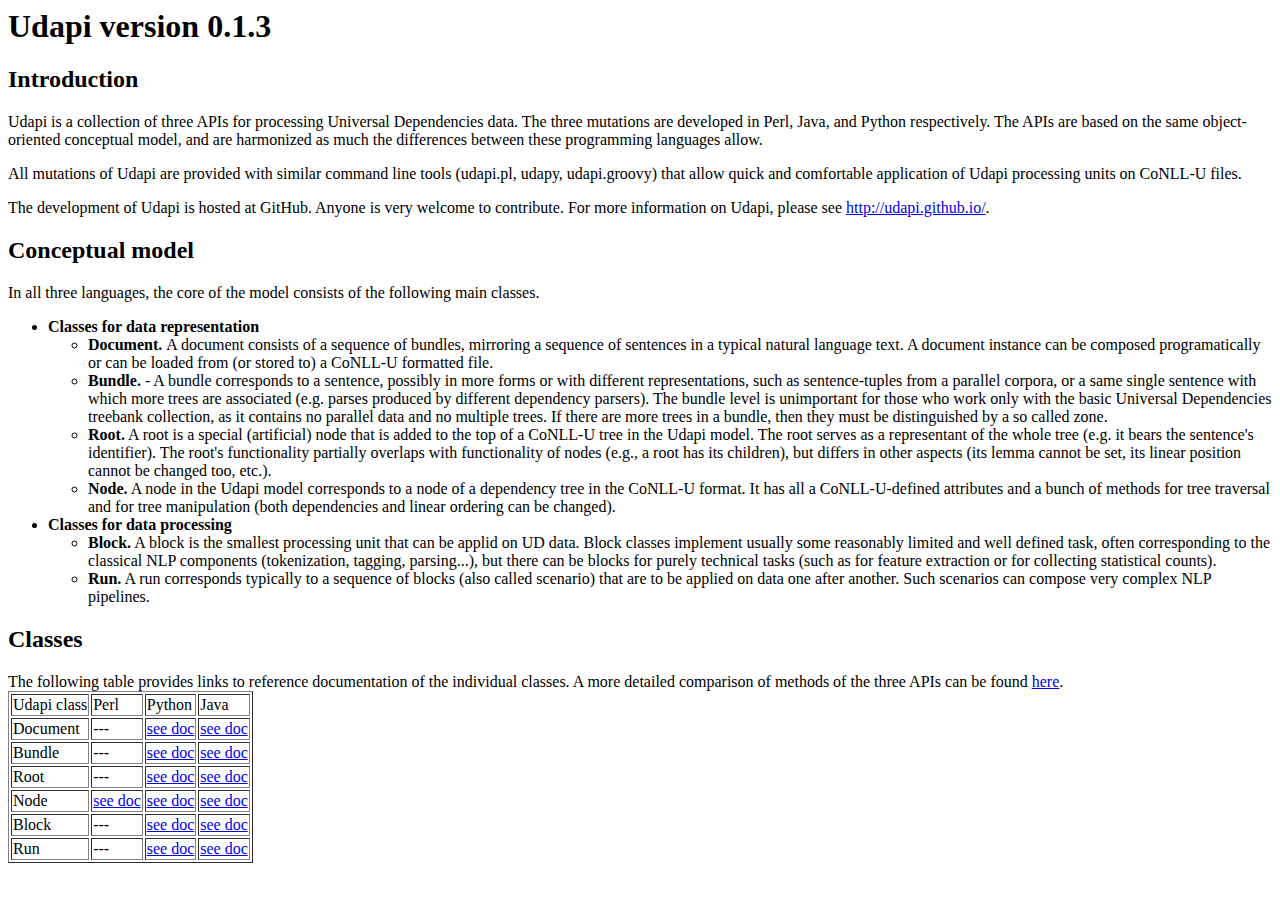
<file: doc/index.html>
<html>
<head>
<title>Udapi - Application Programming Interface for Universal Dependencies</title>
</head>

<body>

<h1>Udapi version 0.1.3</h1>

<h2>Introduction</h2>

<p>
Udapi is a collection of three APIs for processing Universal Dependencies data.
The three mutations are developed in Perl, Java, and Python respectively.
The APIs are based on the same object-oriented conceptual model, and are
harmonized as much the differences between these programming languages allow.
</p>

<p>
All mutations of Udapi are provided with similar command line tools (udapi.pl, udapy, udapi.groovy) that allow
quick and comfortable application of Udapi processing units on CoNLL-U files.
</p>

<p>
The development of Udapi is hosted at GitHub. Anyone is very welcome to contribute.
For more information on Udapi, please see <a href="http://udapi.github.io/">http://udapi.github.io/</a>.
</p>


<h2>Conceptual model</h2>
In all three languages, the core of the model consists of the following main classes.
<ul>
  <li> <b>Classes for data representation</b>
    <ul>

      <li> <b>Document. </b>  A document consists of a sequence of bundles,
            mirroring a sequence of sentences in a typical natural language text.
            A document instance can be composed programatically or can be loaded from (or stored to) a CoNLL-U formatted file.
      </li>

      <li> <b>Bundle.</b> - A bundle corresponds to a sentence, possibly in more forms or with different representations,
       such as sentence-tuples from a parallel corpora, or a same single sentence with which more trees are associated
       (e.g. parses produced by different dependency parsers). The bundle level is unimportant for those who work only with
	the basic Universal Dependencies treebank collection, as it contains no parallel data and no multiple trees.
	If there are more trees in a bundle, then they must be distinguished by a so called zone.
      </li>

      <li> <b>Root.</b> A root is a special (artificial) node that is added to the top of a CoNLL-U tree in the Udapi model.
          The root serves as a representant of the whole tree (e.g. it bears the sentence's identifier).
          The root's functionality partially overlaps with functionality
          of nodes (e.g., a root has its children), but differs in other aspects (its lemma cannot be set, its linear position
          cannot be changed too, etc.).
      </li>

      <li> <b>Node.</b> A node in the Udapi model corresponds to a node of a dependency tree in the CoNLL-U format. 
        It has all a CoNLL-U-defined attributes and a bunch of methods for tree traversal and for tree manipulation
        (both dependencies and linear ordering can be changed).</li>
    </ul>
  </li>
 
  <li> <b>Classes for data processing</b>
   <ul>
    <li> <b>Block.</b> A block is the smallest processing unit that can be applid on UD data.
            Block classes implement usually some reasonably limited and
            well defined task, often corresponding to the classical NLP components (tokenization, tagging, parsing...), 
            but there can be blocks for purely technical tasks (such as for feature extraction or for collecting statistical counts).
    </li>

    <li> <b>Run.</b> A run corresponds typically to a sequence of blocks (also called scenario) that are to be applied on data one after another.
            Such scenarios can compose very complex NLP pipelines.
    </li>
   </ul>

  </li>
 
</ul>

<h2>Classes</h2>

The following table provides links to reference documentation of the individual classes.
A more detailed comparison of methods of the three APIs can be found <a href="comparison.html">here</a>.

<table border="1">
<tr> 
  <td>Udapi class</td>
  <td>Perl</td>
  <td>Python</td>
  <td>Java</td>
</tr> 

<tr> 
  <td>Document</td>
  <td>---</td>
  <td><a href='python/udapi.core.document.Document.html'>see doc</a></td>
  <td><a href='java/cz/ufal/udapi/core/Document.html'>see doc</a>  </td>
</tr> 

<tr> 
  <td>Bundle</td>
  <td>---</td>
  <td><a href='python/udapi.core.bundle.Bundle.html'>see doc</a></td>
  <td><a href='java/cz/ufal/udapi/core/Bundle.html'>see doc</a>  </td>
</tr> 

<tr> 
  <td>Root</td>
  <td>---</td>
  <td><a href='python/udapi.core.root.Root.html'>see doc</a></td>
  <td><a href='java/cz/ufal/udapi/core/Root.html'>see doc</a>  </td>
</tr> 

<tr> 
  <td>Node</td>
  <td><a href='perl/Udapi/Core/Node.html'>see doc</a></td>
  <td><a href='python/udapi.core.node.Node.html'>see doc</a></td>
  <td><a href='java/cz/ufal/udapi/core/Node.html'>see doc</a>  </td>
</tr> 

<tr> 
  <td>Block</td>
  <td>---</td>
  <td><a href='python/udapi.core.block.Block.html'>see doc</a></td>
  <td><a href='java/cz/ufal/udapi/core/Block.html'>see doc</a>  </td>
</tr> 

<tr> 
  <td>Run</td>
  <td>---</td>
  <td><a href='python/udapi.core.run.Run.html'>see doc</a></td>
  <td><a href='java/cz/ufal/udapi/core/Run.html'>see doc</a>  </td>
</tr> 


</table>




</body>
</html>
</file>
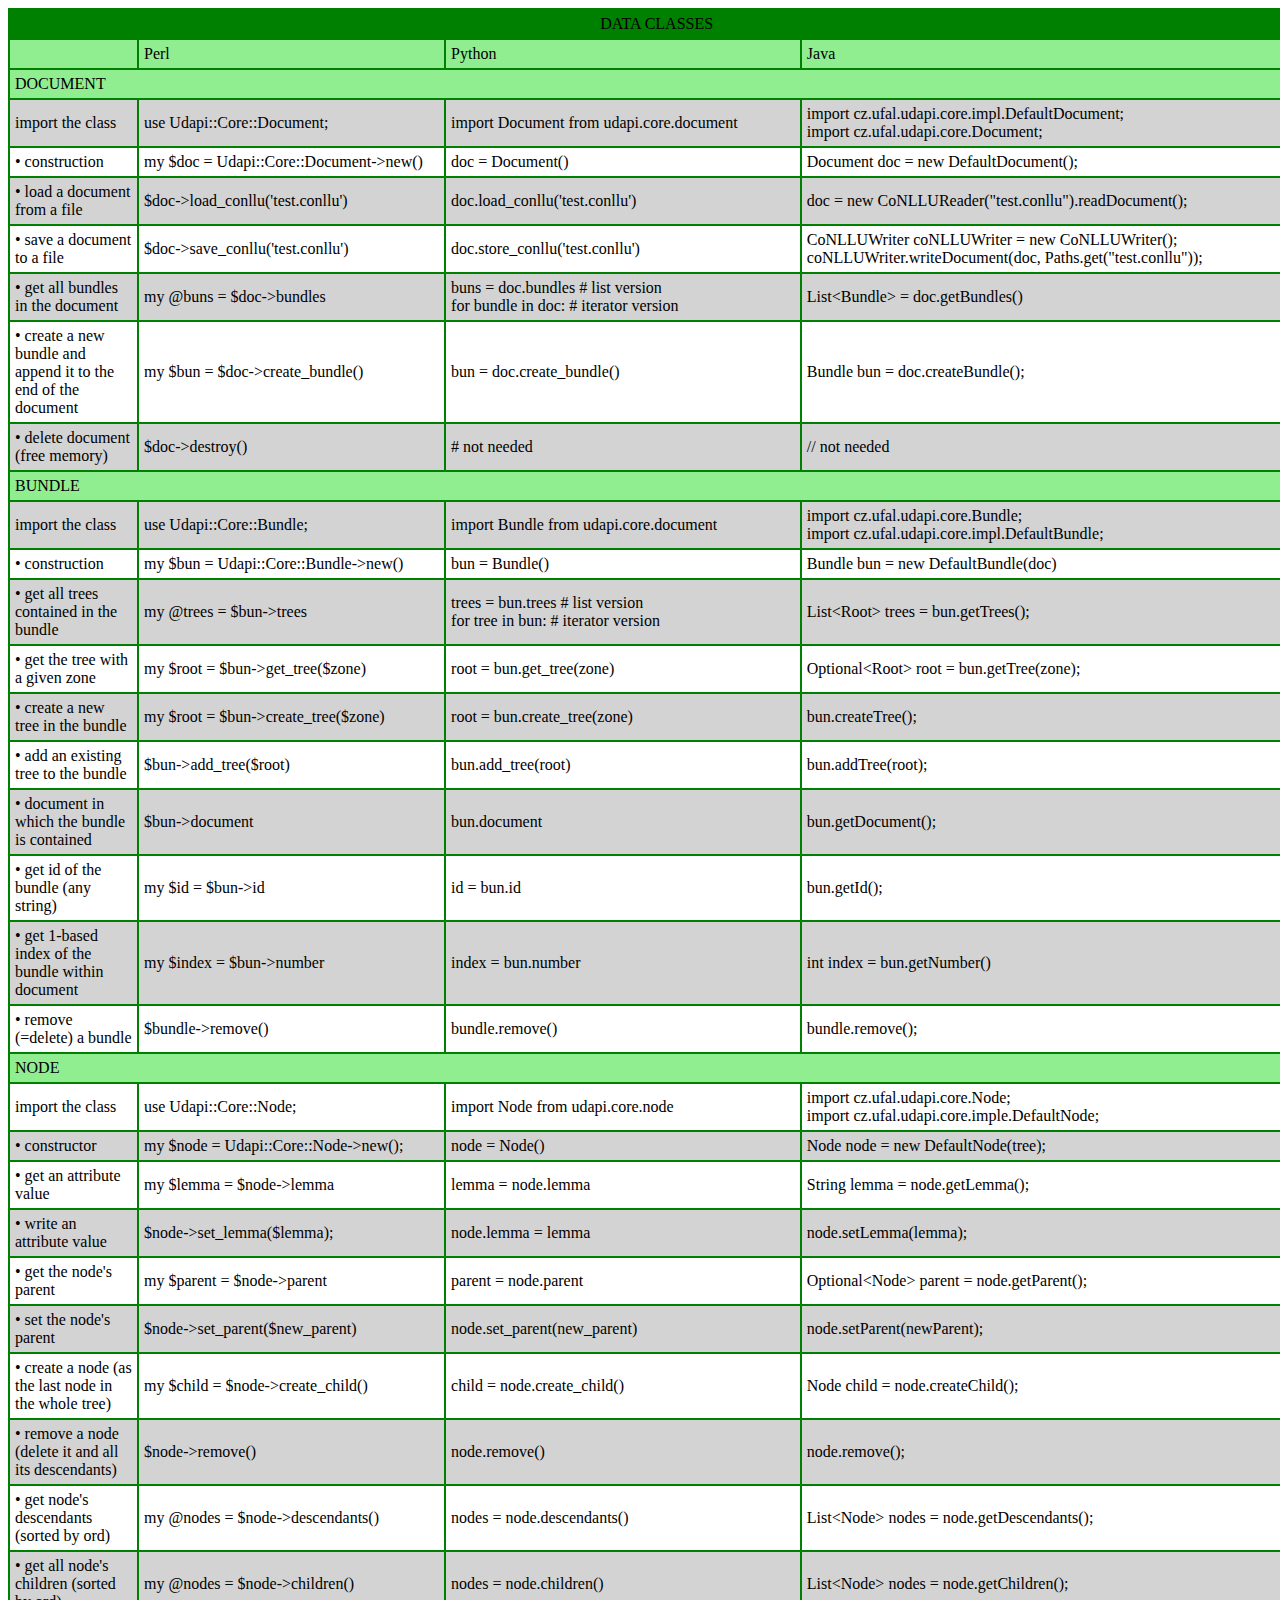
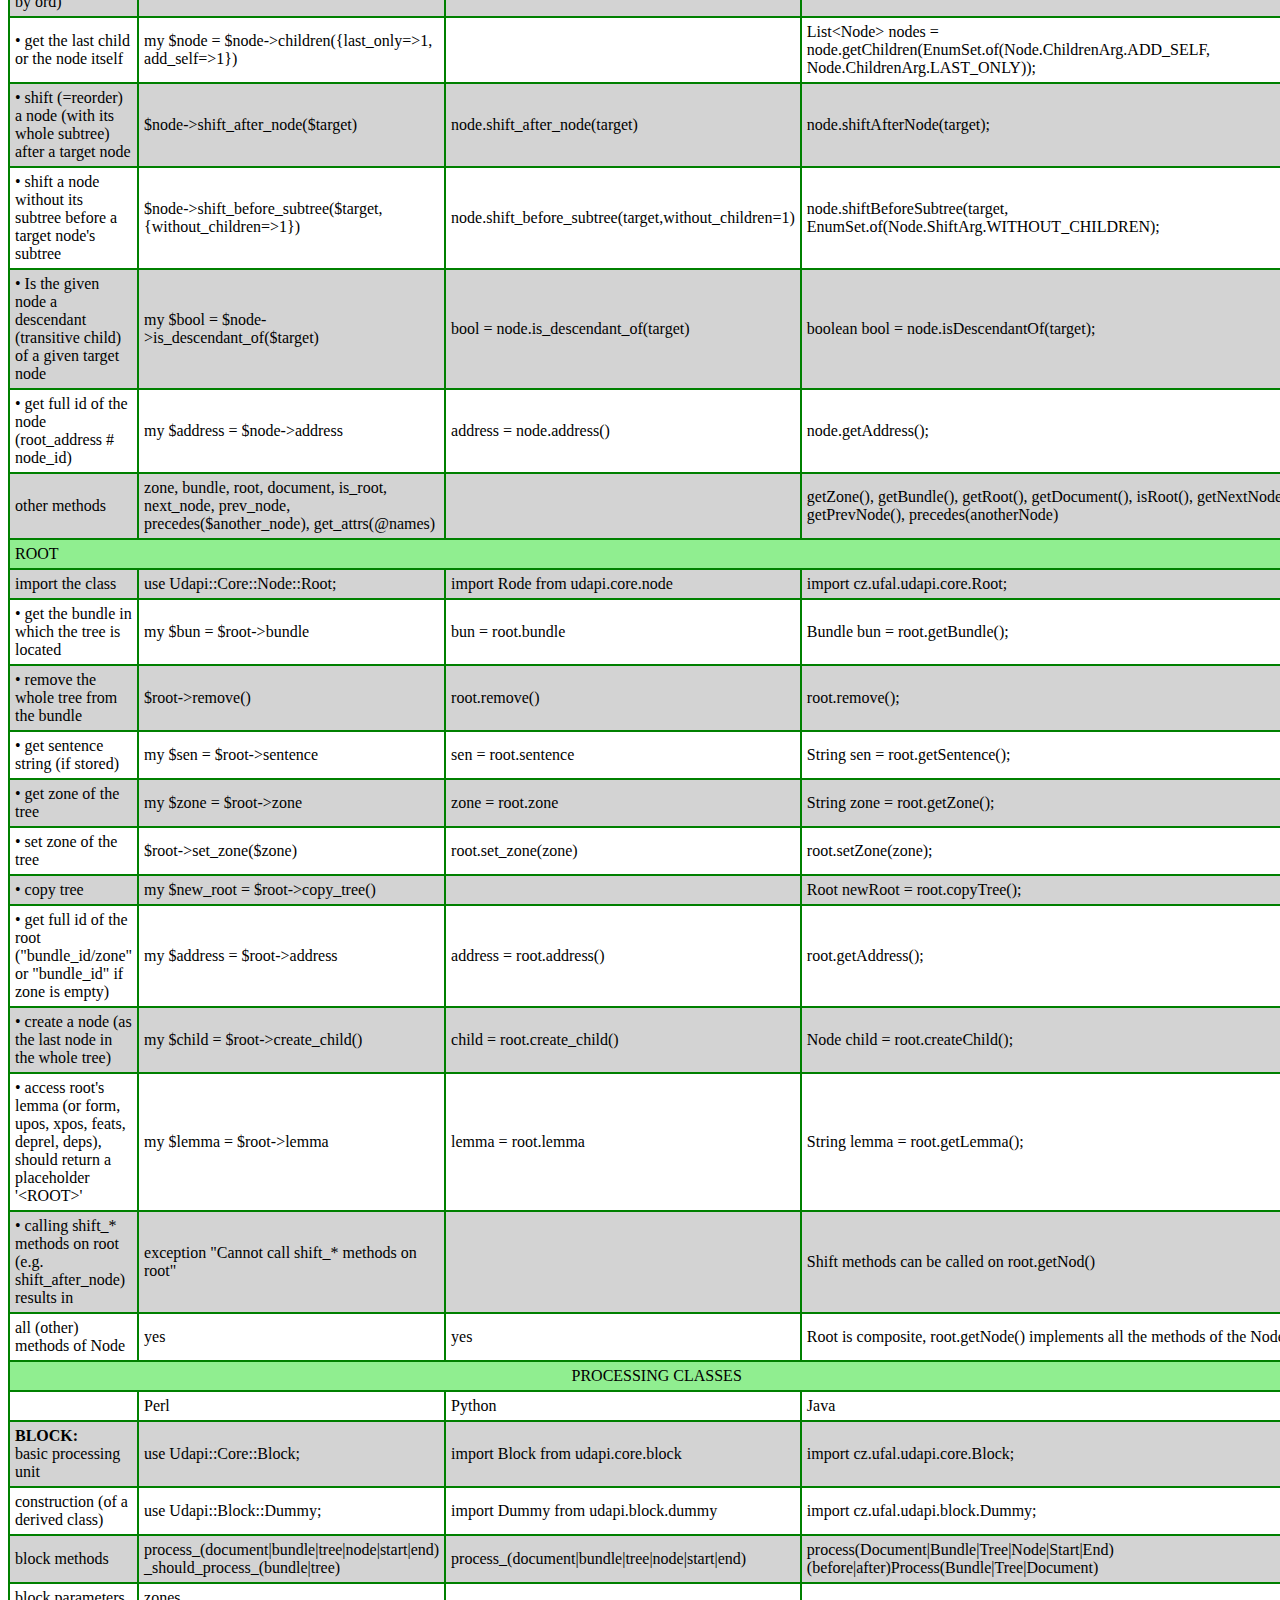
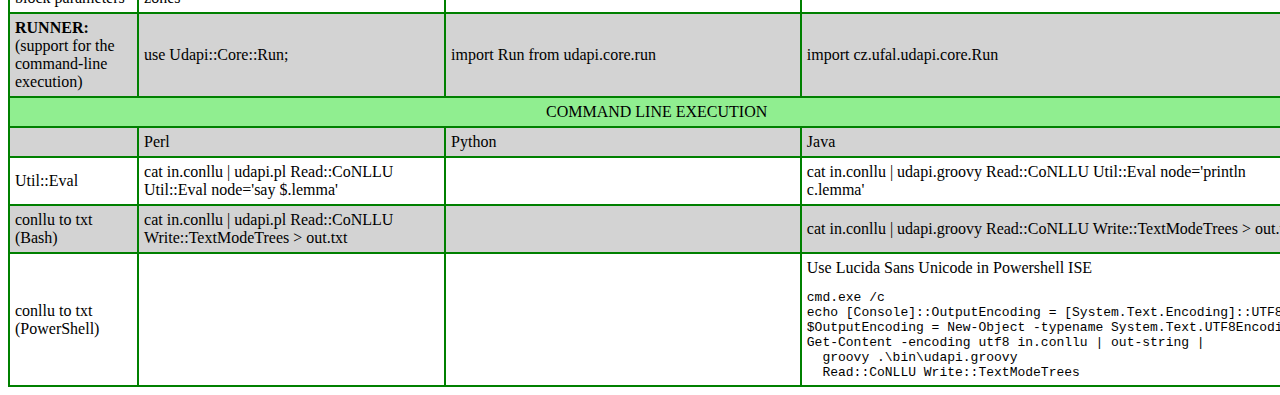
<file: doc/comparison.html>
<html>
<head>

<style> 
  table,th,td { border:2px solid green; } 
  table { border-collapse:collapse; width:90%; } 
  td { height:30px; } 
  tbody tr:nth-child(even) { background: lightgrey; } </style>


</head>

<body>

<table  border="1" cellspacing="0" cellpadding="5">
<col width="25%"/>
<col width="25%"/>
<col width="25%"/>
<col width="25%"/>


<!--************* DATA CLASSES *************-->

<tr>
  <td colspan="4" align="center" bgcolor="green"> DATA CLASSES </td>
</tr>

<tr style="background: lightgreen">
  <td>  </td>
  <td> Perl </td>
  <td> Python </td>
  <td> Java </td>
</tr>


<!--************* DOCUMENT *************-->

<tr>
  <td colspan='4' bgcolor='lightgreen'> DOCUMENT </td>
</tr>


<tr>
  <td> import the class</td>
  <td>  use Udapi::Core::Document; </td>
  <td>  import Document from udapi.core.document  </td>
  <td>  import cz.ufal.udapi.core.impl.DefaultDocument;<br/>
        import cz.ufal.udapi.core.Document;
  </td>
</tr>

<tr>
  <td> &bull; construction </td>
  <td>  my $doc = Udapi::Core::Document->new() </td>
  <td>  doc = Document()  </td>
  <td>  Document doc = new DefaultDocument(); </td>
</tr>

<tr>
  <td> &bull; load a document from a file <!-- <span style="color:red">DIFF</span> --> </td>
  <td>  $doc->load_conllu('test.conllu') </td>
  <td>  doc.load_conllu('test.conllu')  </td>
  <td>  doc = new CoNLLUReader("test.conllu").readDocument(); </td>
</tr>


<tr>
  <td> &bull; save a document to a file <!-- <span style="color:red">DIFF</span> --> </td>
  <td>  $doc->save_conllu('test.conllu') </td>
  <td>  doc.store_conllu('test.conllu')   </td>
  <td>  CoNLLUWriter coNLLUWriter = new CoNLLUWriter();<br/>
    coNLLUWriter.writeDocument(doc, Paths.get("test.conllu"));
  </td>
</tr>

<tr>
  <td> &bull; get all bundles in the document</td>
  <td>  my @buns = $doc->bundles </td>
  <td>  buns = doc.bundles # list version<br/>
        for bundle in doc: # iterator version
  </td>
  <td>  List&lt;Bundle&gt; = doc.getBundles() </td>
</tr>

<tr>
  <td> &bull; create a new bundle and append it to the end of the document </td>
  <td>  my $bun = $doc->create_bundle() </td>
  <td>  bun = doc.create_bundle() </td>
  <td>  Bundle bun = doc.createBundle(); </td>
</tr>

<tr>
  <td> &bull; delete document (free memory) </td>
  <td>  $doc->destroy() </td>
  <td>  # not needed </td>
  <td>  // not needed </td>
</tr>



<!--************* BUNDLE *************-->

<tr>
  <td colspan='4' bgcolor='lightgreen'> BUNDLE </td>
</tr>

<tr>
  <td> import the class </td>
  <td>  use Udapi::Core::Bundle; </td>
  <td>  import Bundle from udapi.core.document  </td>
  <td>  import cz.ufal.udapi.core.Bundle;<br/>
    import cz.ufal.udapi.core.impl.DefaultBundle;
  </td>
</tr>

<tr>
  <td> &bull; construction </td>
  <td>  my $bun = Udapi::Core::Bundle->new() </td>
  <td>  bun = Bundle()  </td>
  <td>  Bundle bun = new DefaultBundle(doc) </td>
</tr>

<tr>
  <td> &bull; get all trees contained in the bundle </td>
  <td>  my @trees = $bun->trees </td>
  <td>  trees = bun.trees # list version<br/>
        for tree in bun:  # iterator version</td>
  <td>  List&lt;Root&gt; trees = bun.getTrees(); </td>
</tr>

<tr>
  <td> &bull; get the tree with a given zone </td>
  <td>  my $root = $bun->get_tree($zone) </td>
  <td>  root = bun.get_tree(zone) </td>
  <td>  Optional&lt;Root&gt; root = bun.getTree(zone); </td>
</tr>

<tr>
  <td> &bull; create a new tree in the bundle </td>
  <td>  my $root = $bun->create_tree($zone) </td>
  <td>  root = bun.create_tree(zone) </td>
  <td>  bun.createTree(); </td>
</tr>

<tr>
  <td> &bull; add an existing tree to the bundle </td>
  <td>  $bun->add_tree($root) </td>
  <td>  bun.add_tree(root)  </td>
  <td>  bun.addTree(root); </td>
</tr>

<tr>
  <td> &bull; document in which the bundle is contained </td>
  <td>  $bun->document </td>
  <td>  bun.document </td>
  <td>  bun.getDocument(); </td>
</tr>

<tr>
  <td> &bull; get id of the bundle (any string)</td>
  <td>  my $id = $bun->id </td>
  <td>  id = bun.id </td>
  <td>  bun.getId(); </td>
</tr>

<tr>
  <td> &bull; get 1-based index of the bundle within document </td>
  <td>  my $index = $bun->number </td>
  <td>  index = bun.number </td>
  <td>  int index = bun.getNumber() </td>
</tr>

<tr>
  <td> &bull; remove (=delete) a bundle </td>
  <td>  $bundle->remove() </td>
  <td>  bundle.remove() </td>
  <td>  bundle.remove(); </td>
</tr>


<!--************* NODE *************-->

<tr>
  <td colspan='4' bgcolor='lightgreen'> NODE </td>
</tr>

<tr>
  <td> import the class </td>
  <td>  use Udapi::Core::Node; </td>
  <td>  import Node from udapi.core.node  </td>
  <td>  import cz.ufal.udapi.core.Node;<br/>
    import cz.ufal.udapi.core.imple.DefaultNode;
  </td>
</tr>

<tr>
  <td> &bull; constructor </td>
  <td>  my $node =  Udapi::Core::Node->new(); </td>
  <td>  node = Node()  </td>
  <td>  Node node = new DefaultNode(tree); </td>
</tr>

<tr>
  <td> &bull; get an attribute value </td>
  <td>  my $lemma = $node->lemma </td>
  <td>  lemma = node.lemma  </td>
  <td>  String lemma = node.getLemma(); </td>
</tr>

<tr>
  <td> &bull; write an attribute value </td>
  <td>  $node->set_lemma($lemma); </td>
  <td>  node.lemma = lemma </td>
  <td>  node.setLemma(lemma); </td>
</tr>

<tr>
  <td> &bull; get the node's parent </td>
  <td>  my $parent = $node->parent </td>
  <td>  parent = node.parent  </td>
  <td>  Optional&lt;Node&gt; parent = node.getParent(); </td>
</tr>

<tr>
  <td> &bull; set the node's parent </td>
  <td>  $node->set_parent($new_parent) </td>
  <td>  node.set_parent(new_parent)  </td>
  <td>  node.setParent(newParent); </td>
</tr>

<tr>
  <td> &bull; create a node (as the last node in the whole tree) </td>
  <td>  my $child = $node->create_child() </td>
  <td>  child = node.create_child()  </td>
  <td>  Node child = node.createChild(); </td>
</tr>

<tr>
  <td> &bull; remove a node (delete it and all its descendants) </td>
  <td>  $node->remove() </td>
  <td>  node.remove()  </td>
  <td>  node.remove(); </td>
</tr>

<tr>
  <td> &bull; get node's descendants (sorted by ord) </td>
  <td>  my @nodes = $node->descendants() </td>
  <td>  nodes = node.descendants()  </td>
  <td>  List&lt;Node&gt; nodes = node.getDescendants(); </td>
</tr>

<tr>
  <td> &bull; get all node's children (sorted by ord) </td>
  <td>  my @nodes = $node->children() </td>
  <td>  nodes = node.children()  </td>
  <td>  List&lt;Node&gt; nodes = node.getChildren(); </td>
</tr>

<tr>
  <td> &bull; get the last child or the node itself </td>
  <td>  my $node = $node->children({last_only=>1, add_self=>1}) </td>
  <td> <!-- <span style="color:red">MISSING</span> --> </td>
  <td>  List&lt;Node&gt; nodes = node.getChildren(EnumSet.of(Node.ChildrenArg.ADD_SELF, Node.ChildrenArg.LAST_ONLY)); </td>
</tr>

<tr>
  <td> &bull; shift (=reorder) a node (with its whole subtree) after a target node</td>
  <td>  $node->shift_after_node($target) </td>
  <td>  node.shift_after_node(target) </td>
  <td>  node.shiftAfterNode(target); </td>
</tr>

<tr>
  <td> &bull; shift a node without its subtree before a target node's subtree</td>
  <td>  $node->shift_before_subtree($target, {without_children=>1}) </td>
  <td>  node.shift_before_subtree(target,without_children=1) </td>
  <td>  node.shiftBeforeSubtree(target, EnumSet.of(Node.ShiftArg.WITHOUT_CHILDREN); </td>
</tr>

<tr>
  <td> &bull; Is the given node a descendant (transitive child) of a given target node</td>
  <td>  my $bool = $node->is_descendant_of($target) </td>
  <td>  bool = node.is_descendant_of(target) </td>
  <td>  boolean bool = node.isDescendantOf(target); </td>
</tr>

<tr>
  <td> &bull; get full id of the node (root_address # node_id)</td>
  <td>  my $address = $node->address </td>
  <td>  address = node.address() </td>
  <td>  node.getAddress(); </td>
</tr>

<tr>
  <td> other methods</td>
  <td>  zone, bundle, root, document, is_root, next_node, prev_node, precedes($another_node), get_attrs(@names) </td>
  <td>  </td>
  <td>  getZone(), getBundle(), getRoot(), getDocument(), isRoot(), getNextNode(), getPrevNode(), precedes(anotherNode)</td>
</tr>

<!--************* ROOT *************-->

<tr>
  <td colspan='4' bgcolor='lightgreen'> ROOT </td>
</tr>

<tr>
  <td> import the class </td>
  <td>  use Udapi::Core::Node::Root; </td>
  <td>  import Rode from udapi.core.node  </td>
  <td>  import cz.ufal.udapi.core.Root;
  </td>
</tr>

<tr>
  <td> &bull; get the bundle in which the tree is located </td>
  <td>  my $bun = $root->bundle </td>
  <td>  bun = root.bundle  </td>
  <td>  Bundle bun = root.getBundle(); </td>
</tr>

<tr>
  <td> &bull; remove the whole tree from the bundle </td>
  <td>  $root->remove() </td>
  <td>  root.remove()  </td>
  <td>  root.remove(); </td>
</tr>

<tr>
  <td> &bull; get sentence string (if stored) </td>
  <td>  my $sen = $root->sentence </td>
  <td>  sen = root.sentence  </td>
  <td>  String sen = root.getSentence(); </td>
</tr>

<tr>
  <td> &bull; get zone of the tree </td>
  <td>  my $zone = $root->zone </td>
  <td>  zone = root.zone </td>
  <td>  String zone = root.getZone(); </td>
</tr>

<tr>
  <td> &bull; set zone of the tree </td>
  <td>  $root->set_zone($zone) </td>
  <td>  root.set_zone(zone) </td>
  <td>  root.setZone(zone); </td>
</tr>

<tr>
  <td> &bull; copy tree </td>
  <td> my $new_root = $root->copy_tree() </td>
  <td> <!-- <span style="color:red">MISSING</span> --> </td>
  <td> Root newRoot = root.copyTree(); </td>
</tr>

<tr>
  <td> &bull; get full id of the root ("bundle_id/zone" or "bundle_id" if zone is empty)</td>
  <td>  my $address = $root->address </td>
  <td>  address = root.address() </td>
  <td>  root.getAddress(); </td>
</tr>

<tr>
  <td> &bull; create a node (as the last node in the whole tree) </td>
  <td>  my $child = $root->create_child() </td>
  <td>  child = root.create_child()  </td>
  <td>  Node child = root.createChild(); </td>
</tr>

<tr>
  <td> &bull; access root's lemma (or form, upos, xpos, feats, deprel, deps), should return a placeholder '&lt;ROOT&gt;' </td>
  <td>  my $lemma = $root->lemma </td>
  <td>  lemma = root.lemma </td>
  <td>  String lemma = root.getLemma(); </td>
</tr>

<tr>
  <td> &bull; calling shift_* methods on root (e.g. shift_after_node) results in </td>
  <td>  exception "Cannot call shift_* methods on root"</td>
  <td>  <!-- <span style="color:red">???</span> --> </td>
  <td>  Shift methods can be called on root.getNod() </td>
</tr>

<tr>
  <td> all (other) methods of Node </td>
  <td>  yes</td>
  <td>  yes </td>
  <td>  Root is composite, root.getNode() implements all the methods of the Node</td>
</tr>


<!--************* PROCESSING CLASSES *************-->

<tr>
  <td style="background: lightgreen" colspan="4" align="center"> PROCESSING CLASSES </td>
</tr>

<tr>
  <td>  </td>
  <td> Perl </td>
  <td> Python </td>
  <td> Java </td>
</tr>

<tr>
  <td> <b>BLOCK:</b> <br/> basic processing unit </td>
  <td>  use Udapi::Core::Block; </td>
  <td>  import Block from udapi.core.block  </td>
  <td>  import cz.ufal.udapi.core.Block;  </td>
</tr>


<tr>
  <td> construction (of a derived class) </td>
  <td>  use Udapi::Block::Dummy; </td>
  <td>  import Dummy from udapi.block.dummy  </td>
  <td>  import cz.ufal.udapi.block.Dummy; </td>
</tr>

<tr>
  <td> block methods </td>
  <td>  process_(document|bundle|tree|node|start|end) _should_process_(bundle|tree) </td>
  <td>  process_(document|bundle|tree|node|start|end) </td>
  <td>  process(Document|Bundle|Tree|Node|Start|End) (before|after)Process(Bundle|Tree|Document)</td>
</tr>

<tr>
  <td> block parameters </td>
  <td>  zones </td>
  <td>   </td>
  <td>   </td>
</tr>


<tr>
  <td> <b>RUNNER:</b> (support for the command-line execution) </td>
  <td>  use Udapi::Core::Run; </td>
  <td>  import Run from udapi.core.run  </td>
  <td>  import cz.ufal.udapi.core.Run </td>
</tr>




<!--************* COMMAND LINE EXECUTION *************-->

<tr>
  <td style="background: lightgreen" colspan="4" align="center"> COMMAND LINE EXECUTION </td>
</tr>

<tr>
  <td>  </td>
  <td> Perl </td>
  <td> Python </td>
  <td> Java </td>
</tr>

<tr>
  <td> Util::Eval </td>
  <td> cat in.conllu | udapi.pl Read::CoNLLU Util::Eval node='say $.lemma'</td>
  <td> <!-- <span style="color:red">MISSING</span> --> </td>
  <td> cat in.conllu | udapi.groovy Read::CoNLLU Util::Eval node='println c.lemma' </td>
</tr>




<tr>
  <td> conllu to txt (Bash) </td>
  <td> cat in.conllu | udapi.pl Read::CoNLLU Write::TextModeTrees > out.txt</td>
  <td>  </td>
  <td> cat in.conllu | udapi.groovy Read::CoNLLU Write::TextModeTrees > out.txt </td>
</tr>

<tr>
  <td> conllu to txt (PowerShell) </td>
  <td>  </td>
  <td>  </td>
  <td>
    Use Lucida Sans Unicode in Powershell ISE<br/>
    <pre>
cmd.exe /c
echo [Console]::OutputEncoding = [System.Text.Encoding]::UTF8
$OutputEncoding = New-Object -typename System.Text.UTF8Encoding
Get-Content -encoding utf8 in.conllu | out-string |
  groovy .\bin\udapi.groovy
  Read::CoNLLU Write::TextModeTrees</pre> </td>
</tr>

</table>

</body>
</html>
</file>
